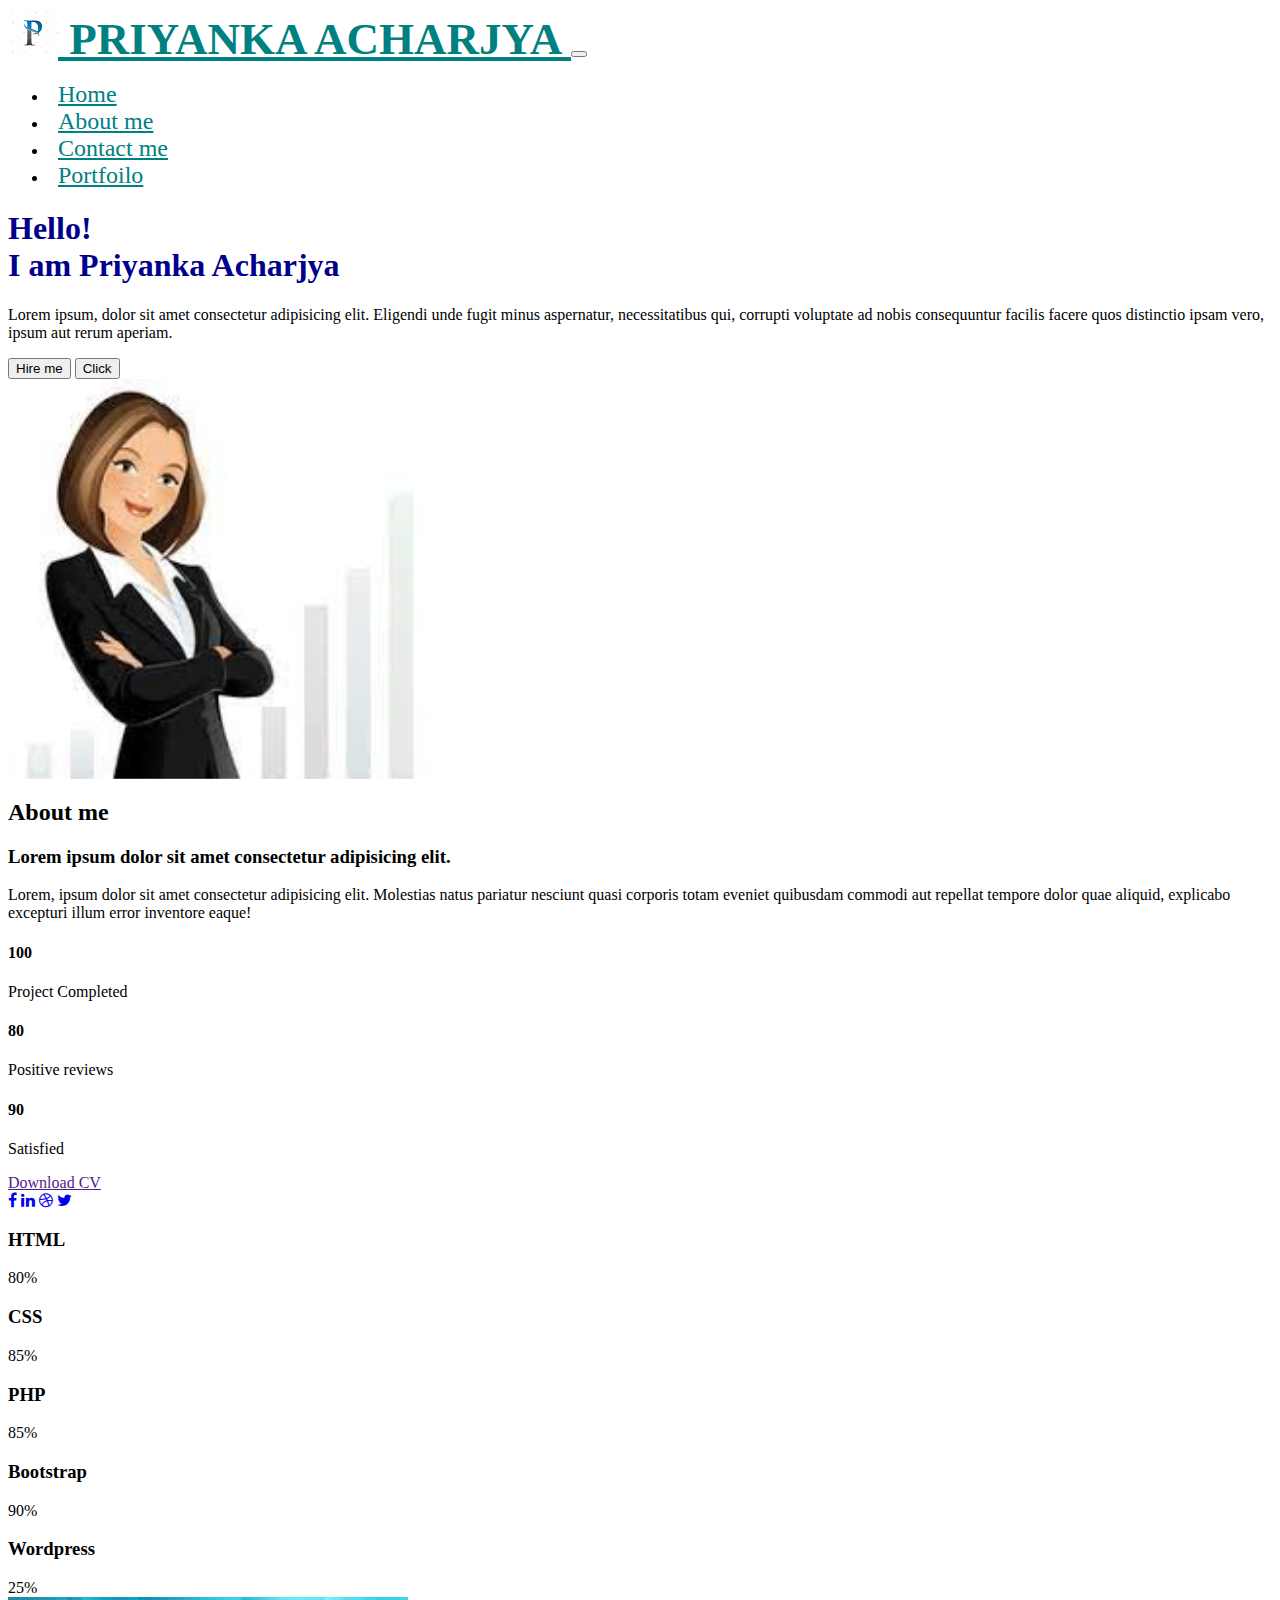
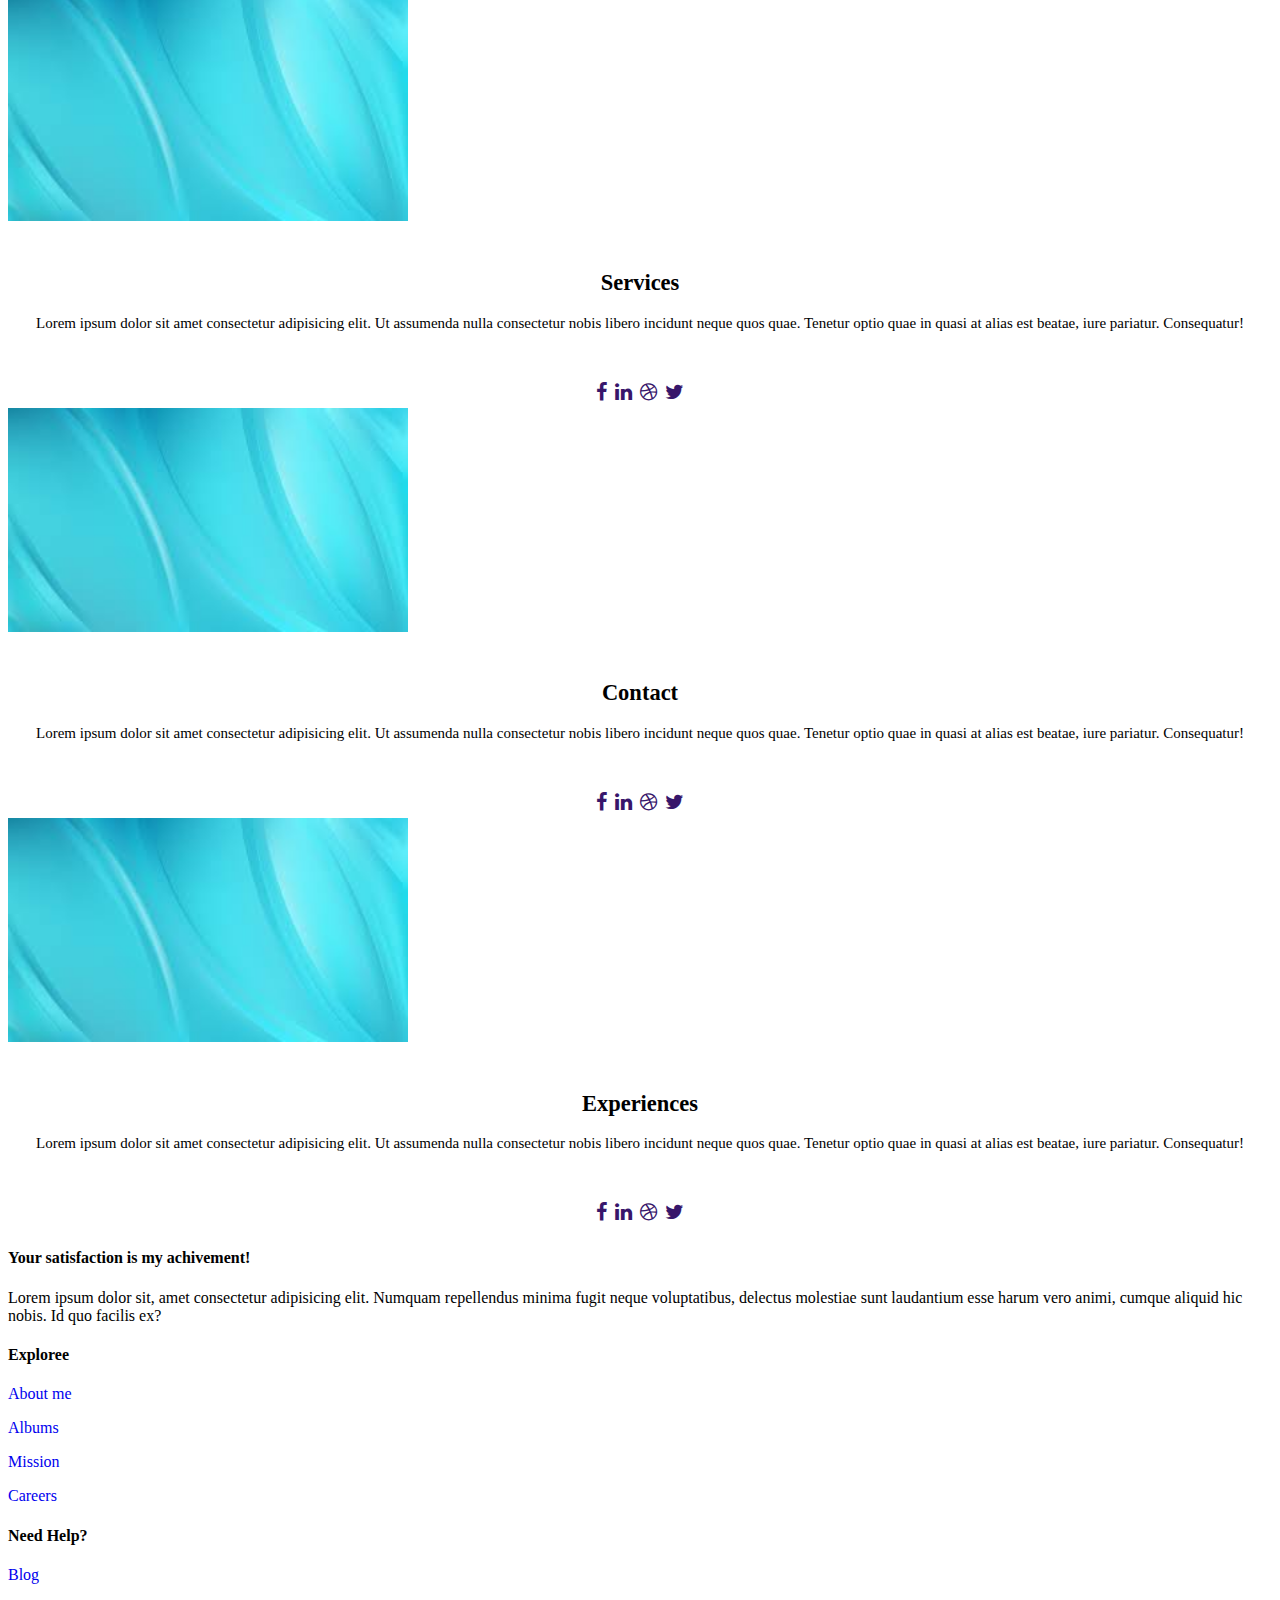
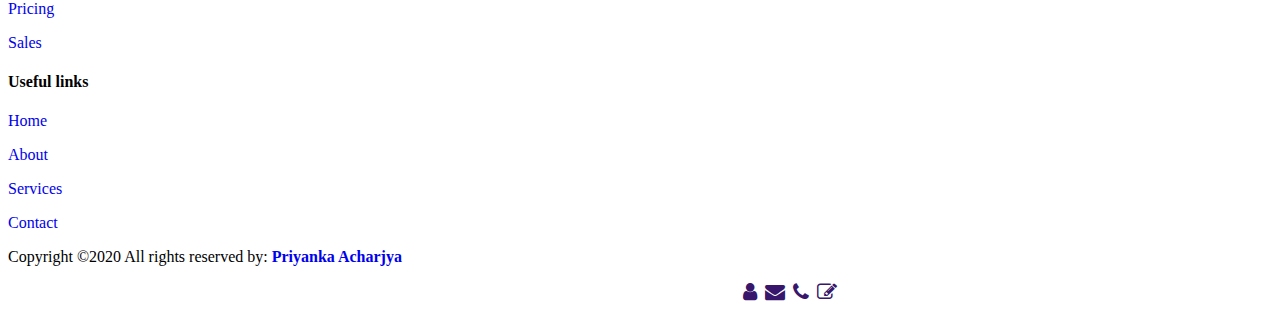
<file: index.html>
<DOCTYPE html>
<html lang="en">
<head>
    <meta charset="UTF-8">
    <meta http-equiv="X-UA-Compatible" content="IE=edge">
    <meta name="viewport" content="width=device-width, initial-scale=1.0">
    <title>Document</title>
    <link rel="stylesheet" href="index.css">
    <link rel="stylesheet" href="https://stackpath.bootstrapcdn.com/font-awesome/4.7.0/css/font-awesome.min.css">
    <link href="https://cdn.jsdelivr.net/npm/bootstrap@5.1.0/dist/css/bootstrap.min.css" rel="stylesheet" integrity="sha384-KyZXEAg3QhqLMpG8r+8fhAXLRk2vvoC2f3B09zVXn8CA5QIVfZOJ3BCsw2P0p/We" crossorigin="anonymous">
<style>

  
</style>
</head>
<body>
    <section>
    <!-- Start navbar... -->
    <!-- As a link -->
    <nav class="py-3 navbar navbar-expand-lg auto-hiding-navbar bg-light">
        <div class="container">
          <a class="navbar-brand" href="#">
              <img src="img3.png" alt="logo" class="logo"/>
              PRIYANKA ACHARJYA
          </a>
          <button class="navbar-toggler" type="button" data-bs-toggle="collapse" data-bs-target="#navbarSupportedContent" aria-controls="navbarSupportedContent" aria-expanded="false" aria-label="Toggle navigation">
            <span class="navbar-toggler-icon"></span>
          </button>
          <div class="collapse navbar-collapse" id="navbarSupportedContent">
            <ul class="navbar-nav ms-auto mb-2 mb-lg-0">
              <li class="nav-item">
                <a class="nav-link active" aria-current="page" href="#">Home</a>
              </li>
              <li class="nav-item">
                <a class="nav-link" href="#">About me</a>
              </li>
              <li class="nav-item">
                <a class="nav-link" href="#">Contact me</a>
              </li>
              <li class="nav-item">
                <a class="nav-link" href="#">Portfoilo</a>
              </li>
            </ul>
          </div>
        </div>
    </nav>         
        
    <!-- End navbar... -->
    <div class="container">
        
    </div>

    
    </section id ="hr">
        <div class="container">
            <div class="row">
                <div class="col-md-6">
                            <h1>Hello!</br>I am Priyanka Acharjya</h1>
                            <p>Lorem ipsum, dolor sit amet consectetur adipisicing elit. Eligendi unde fugit minus aspernatur,
                                necessitatibus qui, corrupti voluptate ad nobis consequuntur facilis facere quos distinctio ipsam vero,
                                    ipsum aut rerum aperiam.</p>
                                    <div class="d-grid gap-2 d-md-block">
                                        <button class="btn btn-primary" type="button">Hire me</button>
                                        <button class="btn btn-primary" type="button">Click</button>
                                    </div>                               
                </div>
                <div class="col-md-6">
                    <img src="img2.svg" class="" alt="...">
                </div>
            </div>
        </div>
    </section>
    
    <!-- strat section... -->
    <section class="about bg-white" id="about">
        <div class="container-lg py-4">
            <div class="row justify-content-center">
                <div class="col-lg-8">
                    <div class="section-title text-center">
                        <h2 class="fw-bold mb-5">About me</h2>
                    </div>
                </div>
            </div>
        </div>

    <section>
    <!-- start content..... -->
        
        <div class="container">
            <div class="row">
                <div class="col-lg-6">
                        <div class="about text">
                            <h3 class="fs-4 mb-3">Lorem ipsum dolor sit amet consectetur adipisicing elit.</h3>
                            <p class="text-muted">Lorem, ipsum dolor sit amet consectetur adipisicing elit.
                                Molestias natus pariatur nesciunt quasi corporis totam eveniet quibusdam commodi aut repellat tempore dolor quae aliquid, 
                                explicabo excepturi illum error inventore eaque!</p>
                        </div>
                        <div class="row">
                            <div class="col-sm-4">
                                <div class="fact-item">
                                    <h4 class="fs-1 fw-bold">100</h4>
                                    <p class="text-muted">Project Completed</p>
                                </div>
                            </div>
                            <div class="col-sm-4">
                                <div class="fact-item">
                                    <h4 class="fs-1 fw-bold">80</h4>
                                    <p class="text-muted">Positive reviews</p>
                                </div>
                            </div>
                       
                            <div class="col-sm-4">
                                <div class="fact-item">
                                    <h4 class="fs-1 fw-bold">90</h4>
                                    <p class="text-muted">Satisfied</p>
                                </div>
                            </div>
                        </div>
                            <div class="row">
                
                                <div class="col-lg-12 d-flex align-items-center">
                                    <a href="" class="btn btn-primary me-5">Download CV</a>
                                    <div class="Social links">
                                        <a href="#" class="text-dark me-2"><i class="fa fa-facebook"></i></a>
                                        <a href="#" class="text-dark me-2"><i class="fa fa-linkedin"></i></a>
                                        <a href="#"class="text-dark me-2"><i class="fa fa-dribbble"></i></a>
                                        <a href="#"class="text-dark me-2"><i class="fa fa-twitter"></i></a>
                                    </div>
                                </div>
                            </div>
                </div>
                <div class="col-lg-6">
                        <h3>HTML</h3>
                        <div class="progress">
                        <div class="progress-bar" role="progressbar" style="width: 80%;" aria-valuenow="25" aria-valuemin="0" aria-valuemax="100">80%</div>
                        </div>
                        <h3>CSS</h3>
                        <div class="progress">
                            <div class="progress-bar bg-warning" role="progressbar" style="width: 85%;" aria-valuenow="25" aria-valuemin="0" aria-valuemax="100">85%</div>
                        </div>
                        <h3>PHP</h3>
                        <div class="progress">
                            <div class="progress-bar bg-success" role="progressbar" style="width: 85%;" aria-valuenow="25" aria-valuemin="0" aria-valuemax="100">85%</div>
                        </div>
                        <h3>Bootstrap</h3>
                        <div class="progress">
                            <div class="progress-bar bg-danger" role="progressbar" style="width: 90%;" aria-valuenow="25" aria-valuemin="0" aria-valuemax="100">90%</div>
                        </div>
                        <h3>Wordpress</h3>
                        <div class="progress">
                            <div class="progress-bar" role="progressbar" style="width: 85%;" aria-valuenow="25" aria-valuemin="0" aria-valuemax="100">25%</div>
                        </div>
                </div>
            </div>
        </div>
     <!-- End content..... -->
    </section>
         
    <section>
    <!-- start area -->
        <div class="container p-5">
            <div class="card-group">
                <div class="card">
                <img src="backimg.svg" class="card-img-top" alt="...">
                <div class="card-body">
                    <div class="main-text">
                        <h2>Services</h2>
                        <p>
                            Lorem ipsum dolor sit amet consectetur adipisicing elit.
                            Ut assumenda nulla consectetur nobis libero incidunt neque quos quae.
                            Tenetur optio quae in quasi at alias est beatae, iure pariatur. Consequatur!
                        </p>
                    </div>
                    <div class="icon">
                        <i class="fa fa-facebook"></i>
                        <i class="fa fa-linkedin"></i>
                        <i class="fa fa-dribbble"></i>
                        <i class="fa fa-twitter"></i>
                    </div>
                </div>  
                </div>
                <div class="card">
                <img src="backimg.svg" class="card-img-top" alt="...">
                <div class="card-body">
                    <div class="main-text">
                        <h2>Contact</h2>
                        <p>
                            Lorem ipsum dolor sit amet consectetur adipisicing elit.
                            Ut assumenda nulla consectetur nobis libero incidunt neque quos quae.
                            Tenetur optio quae in quasi at alias est beatae, iure pariatur. Consequatur!
                        </p>
                    </div>
                    <div class="icon">
                        <i class="fa fa-facebook"></i>
                        <i class="fa fa-linkedin"></i>
                        <i class="fa fa-dribbble"></i>
                        <i class="fa fa-twitter"></i>
                    </div>
                </div>
                </div>
                <div class="card">
                <img src="backimg.svg" class="card-img-top" alt="...">
                <div class="card-body">
                    <div class="main-text">
                        <h2>Experiences</h2>
                        <p>
                            Lorem ipsum dolor sit amet consectetur adipisicing elit.
                            Ut assumenda nulla consectetur nobis libero incidunt neque quos quae.
                            Tenetur optio quae in quasi at alias est beatae, iure pariatur. Consequatur!
                        </p>
                    </div>
                    <div class="icon">
                        <i class="fa fa-facebook"></i>
                        <i class="fa fa-linkedin"></i>
                        <i class="fa fa-dribbble"></i>
                        <i class="fa fa-twitter"></i>
                    </div>
                </div>
                
                </div>
            </div>
        </div>
    </section>


    <section>
        <!-- start footer... -->
        <footer class="bg-light pt-5 pb-4">
            <div class="container text-center text-md-left">
                <div class="row text-center text-md-left">
                    <div class="col-md-3 col-lg-3 col-xl-4 mx-auto mt-3">
                        <h4 md-4 font-weight-bold text-warning>Your satisfaction is my achivement!</h4>
                        <p>Lorem ipsum dolor sit, amet consectetur adipisicing elit. 
                            Numquam repellendus minima fugit neque voluptatibus,
                             delectus molestiae sunt laudantium esse harum vero animi,
                            cumque aliquid hic nobis.
                             Id quo facilis ex?</p>

                    </div>
                    <div class="col-md-2 col-lg-2 col-xl-2 mx-auto mt-3">
                        <h4 md-4 font-weight-bold>Exploree</h4>
                        <p>
                            <a href="#" style="text-decoration: none;"> About me</a>
                        </p>
                        <p>
                            <a href="#" style="text-decoration: none;">Albums</a>
                        </p>
                        <p>
                            <a href="#" style="text-decoration: none;"> Mission</a>
                        </p>
                        <p>
                            <a href="#" style="text-decoration: none;"> Careers</a>
                        </p>
                    </div>
                    <div class="col-md-3 col-lg-2 col-xl-2 mx-auto mt-3">
                        <h4 md-4 font-weight-bold text-warning>Need Help?</h4>
                        <p>
                            <a href="#" style="text-decoration: none;">Blog</a>
                        </p>
                        <p>
                            <a href="#" style="text-decoration: none;">Pricing</a>
                        </p>
                        <p>
                            <a href="#" style="text-decoration: none;">Sales</a>
                        </p>
                    
                    </div>
                    <div class="col-md-4 col-lg-3 col-xl-3 mx-auto mt-3">
                        <h4 md-4 font-weight-bold text-warning>Useful links</h4>
                        <p>
                            <a href="#" style="text-decoration: none;">Home</a>
                        </p>
                        <p>
                            <a href="#" style="text-decoration: none;">About</a>
                        </p>
                        <p>
                            <a href="#" style="text-decoration: none;"> Services </a>
                        </p>
                        <p>
                            <a href="#" style="text-decoration: none;">Contact</a>
                        </p>
                    </div>
                    
            
                    <div class="row bg-primary">
                        
                                <div class="col-lg-6">
                                    <p class="text-white">Copyright ©2020 All rights reserved by:
                                        <a href="#" style="text-decoration: none;">
                                        <strong class="text-white">Priyanka Acharjya</strong></a>
                                    </p>
                                </div>
                                <div class="col-lg-6">
                                    <div class="socials">
                                    <i class="fa fa-user"></i>
                                    <i class="fa fa-envelope"></i>
                                    <i class="fa fa-phone"></i>
                                    <i class="fa fa-pencil-square-o"></i>
                                    </div>
                                </div> 
                        
                    </div>
            
                </div>

            </div>

        </footer>
    <!-- end footer... -->
    </section>

<script src="https://cdn.jsdelivr.net/npm/@popperjs/core@2.9.3/dist/umd/popper.min.js" ></script>
<script src="https://cdn.jsdelivr.net/npm/bootstrap@5.1.0/dist/js/bootstrap.min.js" ></script>
<script src="https://cdn.jsdelivr.net/npm/bootstrap@5.1.0/dist/js/bootstrap.bundle.min.js "></script> 

</body>
</html>
</file>
<file: index.css>
body
{
display: block;
overflow-x: hidden;
} 
.nav
{
background-color: white;
}
.nav-brand img
{
max-height: 50px;
}
.navbar-brand
{
font-size: 45px;
text-transform: uppercase;
font-weight: 600;
color: teal;
}
nav ul li a
{
font-size: 24px;
margin: auto 10px;
color: teal;
}
nav ul li a:hover
{
color: yellow;
}
.area
{
padding: 90px 0;
width: 800px;
margin-left: 280px;
}
.img1 img
{
height: 200px;
width: 100%;

}
.card-img
{

}
.img3 
{
position: relative;
display: block; 
margin-left: auto;
margin-right: auto;
width: 100px;
height: 100px;
border-radius: 50%;
z-index: 2; 
border: 8px solid blue;

}
.main-text
{
padding: 15px 0;
text-align: center;
}
.main-text
{
padding: 30px 0;
font-size: 15px;
font-weight: 300;
}
.main-text-p
{
font-size: 16px;
padding: 0 5px;
}

/* .area
{
padding: 90px 0;
width: 800px;
margin-left: 280px;
}
.card
{
box-shadow: 0 0 0 20px rgb(182, 142, 245);
overflow: hidden;
border-radius: 15px;
}
.img1 img
{
height:45px;
width: 250px;

}

.img3 img
{
position: relative;
display: block;
margin-left: auto;
margin-right: auto;
width: 100px;
height: 100px;
border-radius: 50%;
border: 8px solid blue;
}
.main-text
{
padding: 15px 0;
text-align: center;
}
.main-text
{
padding: 30px 0;
font-size: 15px;
font-weight: 300;
}
.main-text-p
{
font-size: 16px;
padding: 0 5px;
} */
.socials
{
text-align: center;
padding-bottom: 10px;
margin-top: 5px;
margin-left: 300px;
}
.socials i
{
font-size: 20px;
color: rgb(55, 22, 107);
padding: 0 2px;
}
h1{
color: darkblue;
}
.sp
{
padding-right: 10px;
font-size: 10px;
}
.icon
{
text-align: center;
padding-bottom: 5px;
margin-top: 5px;
}
.icon i
{
font-size: 20px;
color: rgb(55, 22, 107);
padding: 0 2px;
}
</file>
